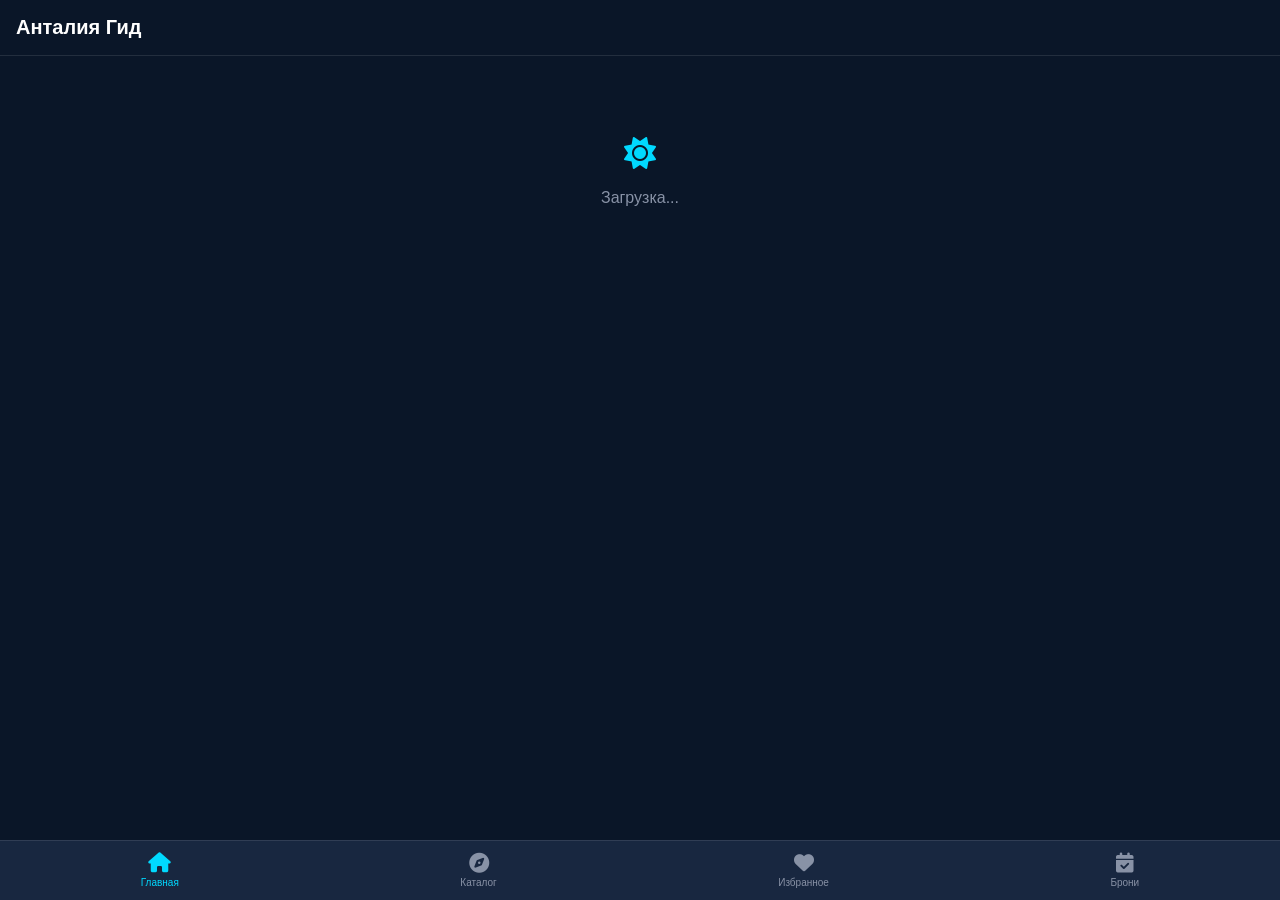
<file: index.html>
<!DOCTYPE html>
<html lang="ru">
<head>
    <meta charset="UTF-8">
    <meta name="viewport" content="width=device-width, initial-scale=1.0, maximum-scale=1.0, user-scalable=no">
    <title>Анталия Гид</title>
    <script src="https://telegram.org/js/telegram-web-app.js"></script>
    <style>
        * { margin: 0; padding: 0; box-sizing: border-box; }
        :root {
            --tg-theme-bg-color: #0A1628;
            --tg-theme-text-color: #FFFFFF;
            --tg-theme-hint-color: #8892A6;
            --tg-theme-link-color: #00D9FF;
            --tg-theme-button-color: #00D9FF;
            --tg-theme-button-text-color: #0A1628;
        }
        body {
            font-family: -apple-system, BlinkMacSystemFont, 'Segoe UI', Roboto, sans-serif;
            background: var(--tg-theme-bg-color);
            color: var(--tg-theme-text-color);
            margin: 0;
            padding: 0;
            height: 100vh;
            overflow: hidden;
        }
        #app { height: 100%; position: relative; }
        .screen { 
            position: absolute; top: 0; left: 0; width: 100%; height: 100%; 
            overflow-y: auto; padding-bottom: 60px; display: none;
        }
        .screen.active { display: block; }
        .header { 
            padding: 16px; border-bottom: 1px solid rgba(255,255,255,0.1); 
            display: flex; justify-content: space-between; align-items: center;
        }
        .header h1 { font-size: 20px; font-weight: 700; }
        .container { padding: 16px; }
        .btn {
            background: var(--tg-theme-button-color);
            color: var(--tg-theme-button-text-color);
            border: none; padding: 12px 24px; border-radius: 12px;
            font-weight: 600; cursor: pointer; display: inline-flex;
            align-items: center; justify-content: center; gap: 8px;
        }
        .btn:active { opacity: 0.8; }
        .card {
            background: rgba(255,255,255,0.05); border-radius: 16px;
            padding: 16px; margin-bottom: 12px;
        }
        .loading { 
            display: flex; flex-direction: column; 
            align-items: center; justify-content: center; height: 200px;
        }
        .hidden { display: none !important; }
        .error { color: #ff6b6b; text-align: center; padding: 20px; }
        .tab-bar {
            position: fixed; bottom: 0; left: 0; right: 0;
            background: rgba(26, 41, 66, 0.95);
            display: flex; justify-content: space-around;
            padding: 12px 0; border-top: 1px solid rgba(255,255,255,0.1);
        }
        .tab-btn {
            display: flex; flex-direction: column; align-items: center;
            color: var(--tg-theme-hint-color); font-size: 10px;
            background: none; border: none; cursor: pointer;
        }
        .tab-btn.active { color: var(--tg-theme-link-color); }
        .tab-btn i { font-size: 20px; margin-bottom: 4px; }
    </style>
    <link rel="stylesheet" href="https://cdnjs.cloudflare.com/ajax/libs/font-awesome/6.4.0/css/all.min.css">
</head>
<body>
    <div id="app">
        <!-- Экран: Главная -->
        <div id="screen-home" class="screen active">
            <div class="header"><h1>Анталия Гид</h1></div>
            <div class="container">
                <div id="home-loading" class="loading">
                    <div class="spinner"><i class="fas fa-sun fa-spin fa-2x" style="color:#00D9FF"></i></div>
                    <p style="margin-top:20px;color:var(--tg-theme-hint-color)">Загрузка...</p>
                </div>
                <div id="home-content" class="hidden">
                    <!-- Контент будет сгенерирован JS -->
                </div>
            </div>
        </div>

        <!-- Экран: Каталог -->
        <div id="screen-catalog" class="screen">
            <div class="header"><h1>Каталог</h1></div>
            <div class="container">
                <div id="catalog-content">
                    <input type="text" id="search-input" placeholder="Поиск экскурсий..." style="width:100%;padding:12px;background:rgba(255,255,255,0.05);border:none;border-radius:12px;color:var(--tg-theme-text-color);margin-bottom:16px;">
                    <div id="categories-list" style="display:flex;overflow-x:auto;gap:8px;margin-bottom:16px;padding-bottom:8px;"></div>
                    <div id="excursions-grid" style="display:grid;grid-template-columns:repeat(auto-fill, minmax(150px, 1fr));gap:12px;"></div>
                </div>
            </div>
        </div>

        <!-- Экран: Избранное -->
        <div id="screen-favorites" class="screen">
            <div class="header"><h1>Избранное</h1></div>
            <div class="container">
                <div id="favorites-list"></div>
            </div>
        </div>

        <!-- Экран: Бронирования -->
        <div id="screen-bookings" class="screen">
            <div class="header"><h1>Мои брони</h1></div>
            <div class="container" id="bookings-list"></div>
        </div>

        <!-- Нижняя панель навигации -->
        <div class="tab-bar">
            <button class="tab-btn active" data-screen="home"><i class="fas fa-home"></i><span>Главная</span></button>
            <button class="tab-btn" data-screen="catalog"><i class="fas fa-compass"></i><span>Каталог</span></button>
            <button class="tab-btn" data-screen="favorites"><i class="fas fa-heart"></i><span>Избранное</span></button>
            <button class="tab-btn" data-screen="bookings"><i class="fas fa-calendar-check"></i><span>Брони</span></button>
        </div>
    </div>

    <script>
        // === КОНФИГУРАЦИЯ ===
        const backendBaseUrl = 'https://YOUR_BACKEND_URL'; // ЗАМЕНИТЕ НА РЕАЛЬНЫЙ URL
        const apiBaseUrl = `${backendBaseUrl}/api`;
        // ====================

        let tg = window.Telegram.WebApp;
        let currentUser = null;
        let allExcursions = [];
        let allCategories = [];
        let favorites = [];
        let bookings = [];

        tg.expand();
        tg.ready();

        document.addEventListener('DOMContentLoaded', async () => {
            initTabs();
            await loadUserData();
            await loadInitialData();
            showScreen('home');
        });

        function initTabs() {
            document.querySelectorAll('.tab-btn').forEach(btn => {
                btn.addEventListener('click', () => {
                    const screen = btn.dataset.screen;
                    document.querySelectorAll('.tab-btn').forEach(b => b.classList.remove('active'));
                    btn.classList.add('active');
                    showScreen(screen);
                });
            });
        }

        async function loadUserData() {
            if (tg.initDataUnsafe?.user) {
                currentUser = {
                    id: tg.initDataUnsafe.user.id.toString(),
                    firstName: tg.initDataUnsafe.user.first_name || 'Пользователь'
                };
                console.log('User loaded:', currentUser.id);
            } else {
                currentUser = { id: 'demo_user', firstName: 'Демо' };
            }
        }

        async function loadInitialData() {
            try {
                const [excursionsRes, categoriesRes] = await Promise.all([
                    fetch(`${apiBaseUrl}/excursions`).then(r => r.json()),
                    fetch(`${apiBaseUrl}/categories`).then(r => r.json())
                ]);
                allExcursions = excursionsRes;
                allCategories = categoriesRes;
                renderHomeScreen();
                renderCatalogScreen();
                if (currentUser.id !== 'demo_user') {
                    await loadFavorites();
                    await loadBookings();
                }
            } catch (err) {
                console.error('Failed to load data:', err);
                document.getElementById('home-content').innerHTML = '<div class="error">Ошибка загрузки данных. Проверьте подключение.</div>';
            }
        }

        function renderHomeScreen() {
            const container = document.getElementById('home-content');
            const popular = allExcursions.filter(e => e.is_popular).slice(0, 4);
            
            container.innerHTML = `
                <div style="margin-bottom:24px;">
                    <h2 style="margin-bottom:16px;color:var(--tg-theme-text-color);">Добро пожаловать, ${currentUser.firstName}!</h2>
                    <p style="color:var(--tg-theme-hint-color);">Лучшие экскурсии в Анталии</p>
                </div>
                <div style="margin-bottom:24px;">
                    <h3 style="margin-bottom:12px;color:var(--tg-theme-text-color);display:flex;justify-content:space-between;">
                        <span>Популярное</span>
                        <a href="#" onclick="showScreen('catalog');return false;" style="color:var(--tg-theme-link-color);font-size:14px;">Все</a>
                    </h3>
                    <div style="display:grid;grid-template-columns:repeat(2,1fr);gap:12px;">
                        ${popular.map(ex => `
                            <div class="card" onclick="showExcursionDetail('${ex.id}')" style="cursor:pointer;">
                                <div style="height:100px;background:url('${ex.images[0]}') center/cover;border-radius:12px;margin-bottom:12px;"></div>
                                <h4 style="font-size:14px;margin-bottom:4px;color:var(--tg-theme-text-color);">${ex.title}</h4>
                                <p style="font-size:12px;color:var(--tg-theme-hint-color);margin-bottom:8px;">${ex.location} • ${ex.duration}</p>
                                <div style="display:flex;justify-content:space-between;align-items:center;">
                                    <span style="font-size:16px;font-weight:bold;color:var(--tg-theme-link-color);">${ex.price} ${ex.currency}</span>
                                    <button class="btn" onclick="event.stopPropagation();toggleFavorite('${ex.id}');" style="padding:4px 8px;font-size:12px;">
                                        <i class="fas fa-heart"></i>
                                    </button>
                                </div>
                            </div>
                        `).join('')}
                    </div>
                </div>
                <div style="margin-bottom:24px;">
                    <h3 style="margin-bottom:12px;color:var(--tg-theme-text-color);">Категории</h3>
                    <div style="display:flex;overflow-x:auto;gap:12px;padding-bottom:8px;">
                        ${allCategories.map(cat => `
                            <div onclick="showCategory('${cat.id}')" style="min-width:80px;text-align:center;cursor:pointer;">
                                <div style="width:60px;height:60px;background:rgba(0,217,255,0.1);border-radius:30px;display:flex;align-items:center;justify-content:center;margin:0 auto 8px;">
                                    <i class="fas fa-${cat.icon === 'sailboat' ? 'ship' : cat.icon}" style="color:var(--tg-theme-link-color);font-size:24px;"></i>
                                </div>
                                <span style="font-size:12px;color:var(--tg-theme-text-color);">${cat.name}</span>
                            </div>
                        `).join('')}
                    </div>
                </div>
            `;
            document.getElementById('home-loading').classList.add('hidden');
            container.classList.remove('hidden');
        }

        function renderCatalogScreen() {
            const container = document.getElementById('excursions-grid');
            const catContainer = document.getElementById('categories-list');
            
            catContainer.innerHTML = `
                <div onclick="filterByCategory(null)" style="padding:8px 16px;background:var(--tg-theme-button-color);color:var(--tg-theme-button-text-color);border-radius:20px;white-space:nowrap;cursor:pointer;">Все</div>
                ${allCategories.map(cat => `
                    <div onclick="filterByCategory('${cat.id}')" style="padding:8px 16px;background:rgba(255,255,255,0.05);border-radius:20px;white-space:nowrap;cursor:pointer;">${cat.name}</div>
                `).join('')}
            `;
            
            container.innerHTML = allExcursions.map(ex => `
                <div class="card" onclick="showExcursionDetail('${ex.id}')" style="cursor:pointer;">
                    <div style="height:120px;background:url('${ex.images[0]}') center/cover;border-radius:12px;margin-bottom:12px;position:relative;">
                        ${ex.is_popular ? '<span style="position:absolute;top:8px;left:8px;background:#FF6B35;color:white;padding:2px 8px;border-radius:12px;font-size:10px;">Хит</span>' : ''}
                    </div>
                    <h4 style="font-size:14px;margin-bottom:4px;color:var(--tg-theme-text-color);">${ex.title}</h4>
                    <p style="font-size:12px;color:var(--tg-theme-hint-color);margin-bottom:8px;">${ex.location}</p>
                    <div style="display:flex;justify-content:space-between;align-items:center;">
                        <span style="font-size:16px;font-weight:bold;color:var(--tg-theme-link-color);">${ex.price} ${ex.currency}</span>
                        <button class="btn" onclick="event.stopPropagation();toggleFavorite('${ex.id}');" style="padding:4px 8px;font-size:12px;">
                            <i class="fas fa-heart"></i>
                        </button>
                    </div>
                </div>
            `).join('');
        }

        async function loadFavorites() {
            if (!currentUser) return;
            try {
                const res = await fetch(`${apiBaseUrl}/favorites?user_id=${currentUser.id}`);
                favorites = await res.json();
                renderFavoritesScreen();
            } catch (err) {
                console.error('Failed to load favorites:', err);
            }
        }

        function renderFavoritesScreen() {
            const container = document.getElementById('favorites-list');
            if (favorites.length === 0) {
                container.innerHTML = '<div style="text-align:center;padding:40px 20px;color:var(--tg-theme-hint-color);"><i class="fas fa-heart fa-3x" style="margin-bottom:20px;"></i><p>Добавляйте понравившиеся экскурсии с помощью ♡</p></div>';
                return;
            }
            container.innerHTML = favorites.map(ex => `
                <div class="card" onclick="showExcursionDetail('${ex.id}')" style="cursor:pointer;display:flex;gap:12px;">
                    <div style="width:100px;height:100px;background:url('${ex.images[0]}') center/cover;border-radius:12px;flex-shrink:0;"></div>
                    <div style="flex:1;">
                        <h4 style="font-size:16px;margin-bottom:4px;color:var(--tg-theme-text-color);">${ex.title}</h4>
                        <p style="font-size:12px;color:var(--tg-theme-hint-color);margin-bottom:8px;">${ex.location}</p>
                        <div style="display:flex;justify-content:space-between;align-items:center;">
                            <span style="font-size:18px;font-weight:bold;color:var(--tg-theme-link-color);">${ex.price} ${ex.currency}</span>
                            <button class="btn" onclick="event.stopPropagation();toggleFavorite('${ex.id}');" style="padding:4px 8px;font-size:12px;background:#ff6b6b;">
                                <i class="fas fa-trash"></i>
                            </button>
                        </div>
                    </div>
                </div>
            `).join('');
        }

        async function loadBookings() {
            if (!currentUser) return;
            try {
                const res = await fetch(`${apiBaseUrl}/bookings?user_id=${currentUser.id}`);
                bookings = await res.json();
                renderBookingsScreen();
            } catch (err) {
                console.error('Failed to load bookings:', err);
            }
        }

        function renderBookingsScreen() {
            const container = document.getElementById('bookings-list');
            if (bookings.length === 0) {
                container.innerHTML = '<div style="text-align:center;padding:40px 20px;color:var(--tg-theme-hint-color);"><i class="fas fa-calendar-check fa-3x" style="margin-bottom:20px;"></i><p>У вас пока нет бронирований</p></div>';
                return;
            }
            container.innerHTML = bookings.map(book => `
                <div class="card">
                    <div style="display:flex;justify-content:space-between;margin-bottom:8px;">
                        <span style="padding:4px 12px;background:${book.status === 'confirmed' ? 'rgba(76,175,80,0.2)' : 'rgba(255,107,53,0.2)'};color:${book.status === 'confirmed' ? '#4CAF50' : '#FF6B35'};border-radius:12px;font-size:12px;">
                            ${book.status === 'confirmed' ? 'Подтверждено' : 'Ожидание'}
                        </span>
                        <span style="font-size:12px;color:var(--tg-theme-hint-color);">${new Date(book.created_at).toLocaleDateString()}</span>
                    </div>
                    <h4 style="font-size:16px;margin-bottom:8px;color:var(--tg-theme-text-color);">${book.excursion_title}</h4>
                    <div style="display:flex;gap:12px;margin-bottom:12px;font-size:14px;color:var(--tg-theme-hint-color);">
                        <span><i class="far fa-calendar"></i> ${book.date}</span>
                        <span><i class="far fa-clock"></i> ${book.time}</span>
                        <span><i class="fas fa-users"></i> ${book.participants} чел.</span>
                    </div>
                    <div style="display:flex;justify-content:space-between;align-items:center;border-top:1px solid rgba(255,255,255,0.1);padding-top:12px;">
                        <span style="font-size:18px;font-weight:bold;color:var(--tg-theme-link-color);">${book.total_price} ${book.currency}</span>
                        ${book.status === 'pending' ? `<button class="btn" onclick="cancelBooking('${book.id}')" style="padding:4px 12px;font-size:12px;background:rgba(255,82,82,0.2);color:#FF5252;">Отменить</button>` : ''}
                    </div>
                </div>
            `).join('');
        }

        async function toggleFavorite(excursionId) {
            if (!currentUser) return;
            const isCurrentlyFavorite = favorites.some(f => f.id === excursionId);
            try {
                if (isCurrentlyFavorite) {
                    await fetch(`${apiBaseUrl}/favorites?user_id=${currentUser.id}&excursion_id=${excursionId}`, { method: 'DELETE' });
                    favorites = favorites.filter(f => f.id !== excursionId);
                } else {
                    await fetch(`${apiBaseUrl}/favorites`, {
                        method: 'POST',
                        headers: { 'Content-Type': 'application/json' },
                        body: JSON.stringify({ user_id: currentUser.id, excursion_id: excursionId })
                    });
                    const ex = allExcursions.find(e => e.id === excursionId);
                    if (ex) favorites.push(ex);
                }
                renderFavoritesScreen();
            } catch (err) {
                console.error('Failed to toggle favorite:', err);
            }
        }

        async function cancelBooking(bookingId) {
            if (!currentUser || !confirm('Отменить бронирование?')) return;
            try {
                await fetch(`${apiBaseUrl}/bookings/${bookingId}/cancel?user_id=${currentUser.id}`, { method: 'PATCH' });
                bookings = bookings.filter(b => b.id !== bookingId);
                renderBookingsScreen();
            } catch (err) {
                console.error('Failed to cancel booking:', err);
                alert('Ошибка отмены');
            }
        }

        function showScreen(screenName) {
            document.querySelectorAll('.screen').forEach(s => s.classList.remove('active'));
            document.getElementById(`screen-${screenName}`).classList.add('active');
            
            if (screenName === 'favorites') renderFavoritesScreen();
            if (screenName === 'bookings') renderBookingsScreen();
        }

        function showExcursionDetail(excursionId) {
            const ex = allExcursions.find(e => e.id === excursionId);
            if (!ex) return;
            
            const isFavorite = favorites.some(f => f.id === excursionId);
            
            const modal = document.createElement('div');
            modal.style.cssText = `
                position:fixed; top:0; left:0; width:100%; height:100%; 
                background:var(--tg-theme-bg-color); z-index:1000; overflow-y:auto;
            `;
            
            modal.innerHTML = `
                <div style="position:relative;">
                    <div style="height:300px;background:url('${ex.images[0]}') center/cover;"></div>
                    <button onclick="document.body.removeChild(this.parentNode.parentNode)" style="position:absolute;top:20px;left:16px;width:44px;height:44px;background:rgba(0,0,0,0.5);border-radius:22px;color:white;border:none;font-size:20px;">←</button>
                    <button onclick="toggleFavorite('${excursionId}');this.innerHTML=isFavorite?'♡':'♥'" style="position:absolute;top:20px;right:16px;width:44px;height:44px;background:rgba(0,0,0,0.5);border-radius:22px;color:${isFavorite?'#ff6b6b':'white'};border:none;font-size:20px;">${isFavorite?'♥':'♡'}</button>
                </div>
                <div style="padding:20px;">
                    <h1 style="font-size:24px;margin-bottom:8px;color:var(--tg-theme-text-color);">${ex.title}</h1>
                    <div style="display:flex;align-items:center;gap:8px;margin-bottom:16px;color:var(--tg-theme-hint-color);">
                        <i class="fas fa-map-marker-alt"></i> <span>${ex.location}</span>
                        <i class="fas fa-clock"></i> <span>${ex.duration}</span>
                    </div>
                    <p style="margin-bottom:20px;color:var(--tg-theme-text-color);line-height:1.6;">${ex.description}</p>
                    <div style="background:rgba(0,217,255,0.1);padding:16px;border-radius:12px;margin-bottom:20px;">
                        <h3 style="margin-bottom:8px;color:var(--tg-theme-text-color);">Что включено</h3>
                        <ul style="color:var(--tg-theme-hint-color);padding-left:20px;">
                            ${ex.includes.map(item => `<li>${item}</li>`).join('')}
                        </ul>
                    </div>
                    <div style="position:fixed;bottom:0;left:0;right:0;background:var(--tg-theme-bg-color);padding:16px;border-top:1px solid rgba(255,255,255,0.1);display:flex;justify-content:space-between;align-items:center;">
                        <div>
                            <div style="font-size:12px;color:var(--tg-theme-hint-color);">Цена за человека</div>
                            <div style="font-size:24px;font-weight:bold;color:var(--tg-theme-link-color);">${ex.price} ${ex.currency}</div>
                        </div>
                        <button class="btn" onclick="bookExcursion('${excursionId}')" style="padding:16px 32px;">Забронировать</button>
                    </div>
                    <div style="height:80px;"></div>
                </div>
            `;
            
            document.body.appendChild(modal);
        }

        function bookExcursion(excursionId) {
            const ex = allExcursions.find(e => e.id === excursionId);
            if (!ex || !currentUser) return;
            
            const modal = document.createElement('div');
            modal.style.cssText = `
                position:fixed; top:0; left:0; width:100%; height:100%; 
                background:var(--tg-theme-bg-color); z-index:1001; overflow-y:auto;
            `;
            
            modal.innerHTML = `
                <div style="padding:20px;">
                    <button onclick="document.body.removeChild(this.parentNode.parentNode)" style="margin-bottom:20px;background:none;border:none;color:var(--tg-theme-text-color);font-size:20px;">← Назад</button>
                    <h2 style="margin-bottom:20px;color:var(--tg-theme-text-color);">Бронирование</h2>
                    <div style="background:rgba(255,255,255,0.05);padding:16px;border-radius:12px;margin-bottom:16px;">
                        <h3 style="margin-bottom:8px;color:var(--tg-theme-text-color);">${ex.title}</h3>
                        <p style="color:var(--tg-theme-hint-color);">${ex.location} • ${ex.duration}</p>
                    </div>
                    <div style="margin-bottom:16px;">
                        <label style="display:block;color:var(--tg-theme-hint-color);margin-bottom:8px;">Дата</label>
                        <input type="date" id="booking-date" style="width:100%;padding:12px;background:rgba(255,255,255,0.05);border:none;border-radius:12px;color:var(--tg-theme-text-color);">
                    </div>
                    <div style="margin-bottom:16px;">
                        <label style="display:block;color:var(--tg-theme-hint-color);margin-bottom:8px;">Количество человек</label>
                        <input type="number" id="booking-participants" value="1" min="1" max="${ex.max_participants}" style="width:100%;padding:12px;background:rgba(255,255,255,0.05);border:none;border-radius:12px;color:var(--tg-theme-text-color);">
                    </div>
                    <div style="margin-bottom:16px;">
                        <label style="display:block;color:var(--tg-theme-hint-color);margin-bottom:8px;">Имя</label>
                        <input type="text" id="booking-name" placeholder="Ваше имя" style="width:100%;padding:12px;background:rgba(255,255,255,0.05);border:none;border-radius:12px;color:var(--tg-theme-text-color);">
                    </div>
                    <div style="margin-bottom:24px;">
                        <label style="display:block;color:var(--tg-theme-hint-color);margin-bottom:8px;">Телефон</label>
                        <input type="tel" id="booking-phone" placeholder="+7 XXX XXX XX XX" style="width:100%;padding:12px;background:rgba(255,255,255,0.05);border:none;border-radius:12px;color:var(--tg-theme-text-color);">
                    </div>
                    <div style="background:rgba(0,217,255,0.1);padding:16px;border-radius:12px;margin-bottom:20px;">
                        <div style="display:flex;justify-content:space-between;margin-bottom:8px;">
                            <span style="color:var(--tg-theme-hint-color);">Стоимость</span>
                            <span style="color:var(--tg-theme-text-color);">${ex.price} ${ex.currency} × 1 чел.</span>
                        </div>
                        <div style="display:flex;justify-content:space-between;font-size:18px;font-weight:bold;">
                            <span style="color:var(--tg-theme-text-color);">Итого</span>
                            <span style="color:var(--tg-theme-link-color);" id="booking-total">${ex.price} ${ex.currency}</span>
                        </div>
                    </div>
                    <button class="btn" onclick="submitBooking('${excursionId}')" style="width:100%;padding:16px;">Подтвердить бронь</button>
                </div>
            `;
            
            document.body.appendChild(modal);
            
            document.getElementById('booking-participants').addEventListener('input', function() {
                const total = ex.price * parseInt(this.value || 1);
                document.getElementById('booking-total').textContent = `${total} ${ex.currency}`;
            });
            
            const tomorrow = new Date();
            tomorrow.setDate(tomorrow.getDate() + 1);
            document.getElementById('booking-date').value = tomorrow.toISOString().split('T')[0];
        }

        async function submitBooking(excursionId) {
            const ex = allExcursions.find(e => e.id === excursionId);
            if (!ex || !currentUser) return;
            
            const bookingData = {
                user_id: currentUser.id,
                excursion_id: excursionId,
                excursion_title: ex.title,
                date: document.getElementById('booking-date').value,
                time: "10:00",
                participants: parseInt(document.getElementById('booking-participants').value),
                contact_name: document.getElementById('booking-name').value,
                contact_phone: document.getElementById('booking-phone').value,
                total_price: ex.price * parseInt(document.getElementById('booking-participants').value),
                currency: ex.currency
            };
            
            try {
                const res = await fetch(`${apiBaseUrl}/bookings`, {
                    method: 'POST',
                    headers: { 'Content-Type': 'application/json' },
                    body: JSON.stringify(bookingData)
                });
                if (res.ok) {
                    alert('Бронирование успешно создано!');
                    document.querySelectorAll('div[style*="z-index:1001"]').forEach(el => el.remove());
                    await loadBookings();
                    showScreen('bookings');
                } else {
                    throw new Error('Ошибка сервера');
                }
            } catch (err) {
                console.error('Booking failed:', err);
                alert('Ошибка бронирования');
            }
        }

        function filterByCategory(categoryId) {
            const filtered = categoryId 
                ? allExcursions.filter(e => e.category_id === categoryId)
                : allExcursions;
            const container = document.getElementById('excursions-grid');
            container.innerHTML = filtered.map(ex => `
                <div class="card" onclick="showExcursionDetail('${ex.id}')" style="cursor:pointer;">
                    <div style="height:120px;background:url('${ex.images[0]}') center/cover;border-radius:12px;margin-bottom:12px;position:relative;">
                        ${ex.is_popular ? '<span style="position:absolute;top:8px;left:8px;background:#FF6B35;color:white;padding:2px 8px;border-radius:12px;font-size:10px;">Хит</span>' : ''}
                    </div>
                    <h4 style="font-size:14px;margin-bottom:4px;color:var(--tg-theme-text-color);">${ex.title}</h4>
                    <p style="font-size:12px;color:var(--tg-theme-hint-color);margin-bottom:8px;">${ex.location}</p>
                    <div style="display:flex;justify-content:space-between;align-items:center;">
                        <span style="font-size:16px;font-weight:bold;color:var(--tg-theme-link-color);">${ex.price} ${ex.currency}</span>
                        <button class="btn" onclick="event.stopPropagation();toggleFavorite('${ex.id}');" style="padding:4px 8px;font-size:12px;">
                            <i class="fas fa-heart"></i>
                        </button>
                    </div>
                </div>
            `).join('');
        }

        function showCategory(categoryId) {
            filterByCategory(categoryId);
            showScreen('catalog');
        }
    </script>
</body>
</html>
</file>
